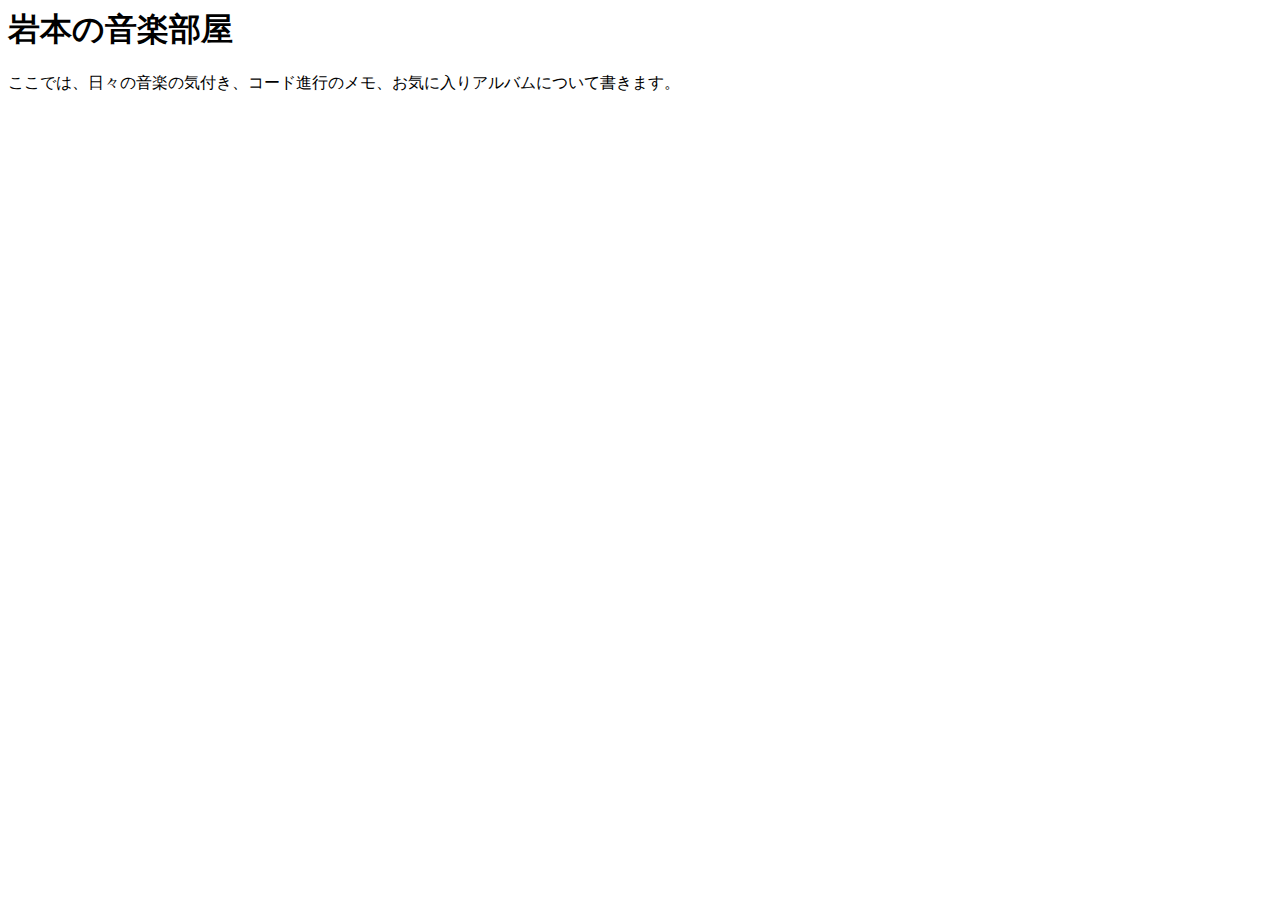
<file: index.html>
<!D0CTYPE html>
<html lang = "ja">
    <head>
        <link rel = "stylesheet", hrel = "styles.css">
        <meta charset="UTF-8">
        <title>岩本の音楽部屋</title>
    </head>
<body>
    <h1>岩本の音楽部屋</h1>
    <p>ここでは、日々の音楽の気付き、コード進行のメモ、お気に入りアルバムについて書きます。</p>
</body>
</html>
</file>
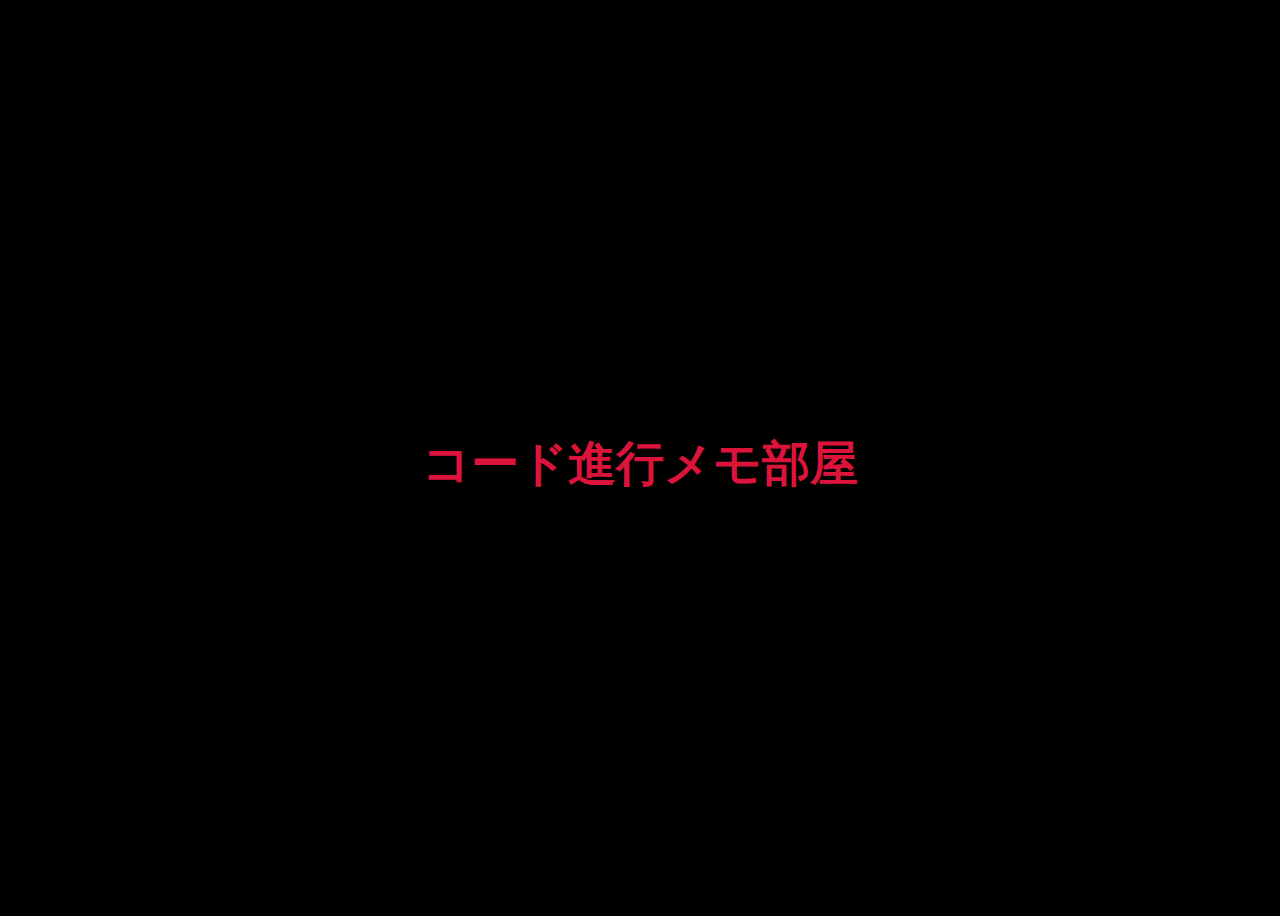
<file: chords.html>
<!DOCTYPE html>
<html lang = "ja">
    <head>
        <link rel="stylesheet" href="styles.css">
        <meta charset="UTF-8">
        <title>音楽部屋</title>
    </head>
<body>
    <div class="title">
        <h1>コード進行メモ部屋</h1>
    </div>
</body>
</html>
</file>
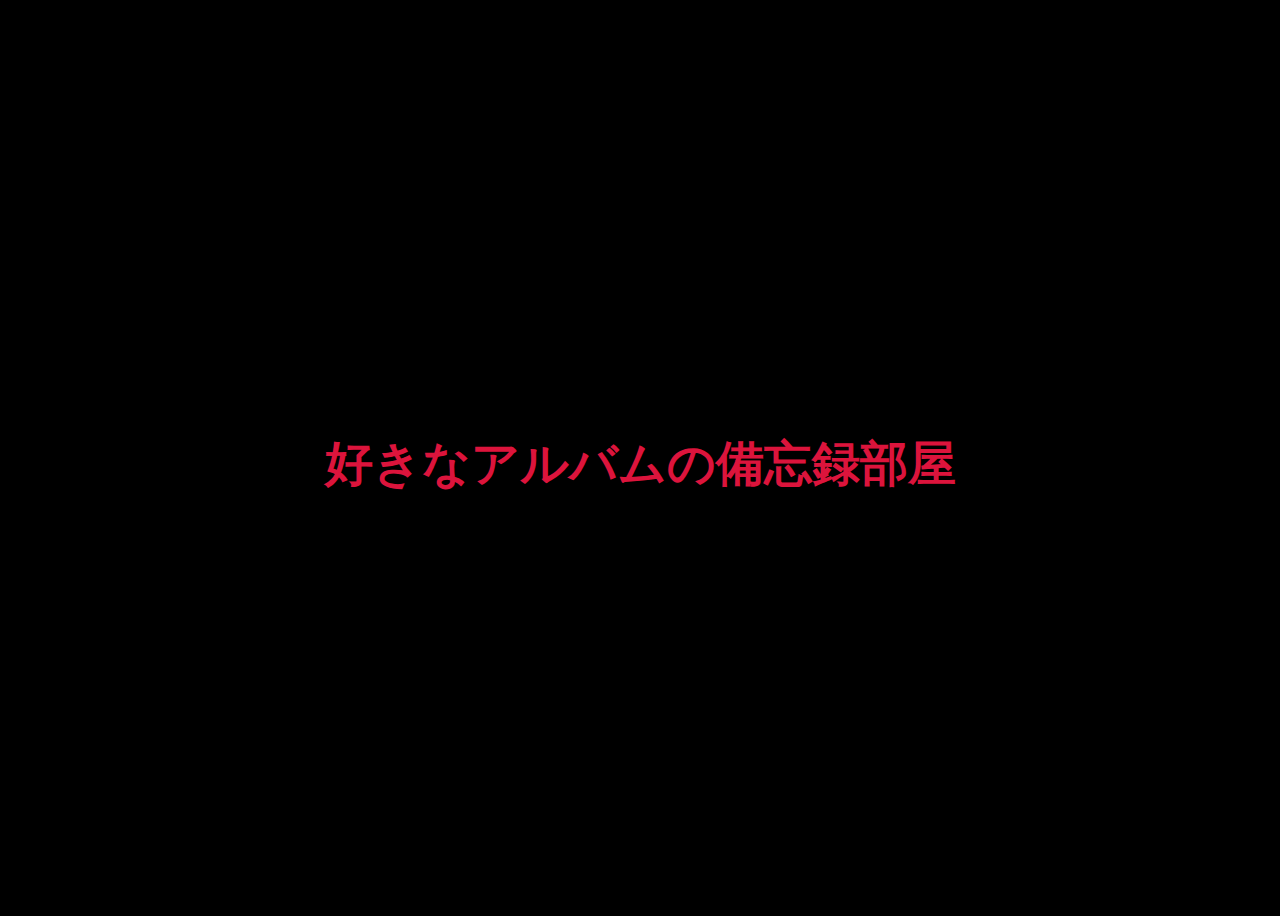
<file: favorite-album.html>
<!DOCTYPE html>
<html lang = "ja">
    <head>
        <link rel="stylesheet" href="styles.css">
        <meta charset="UTF-8">
        <title>音楽部屋</title>
    </head>
<body>
    <div class="title">
        <h1>好きなアルバムの備忘録部屋</h1>
    </div>
</body>
</html>
</file>
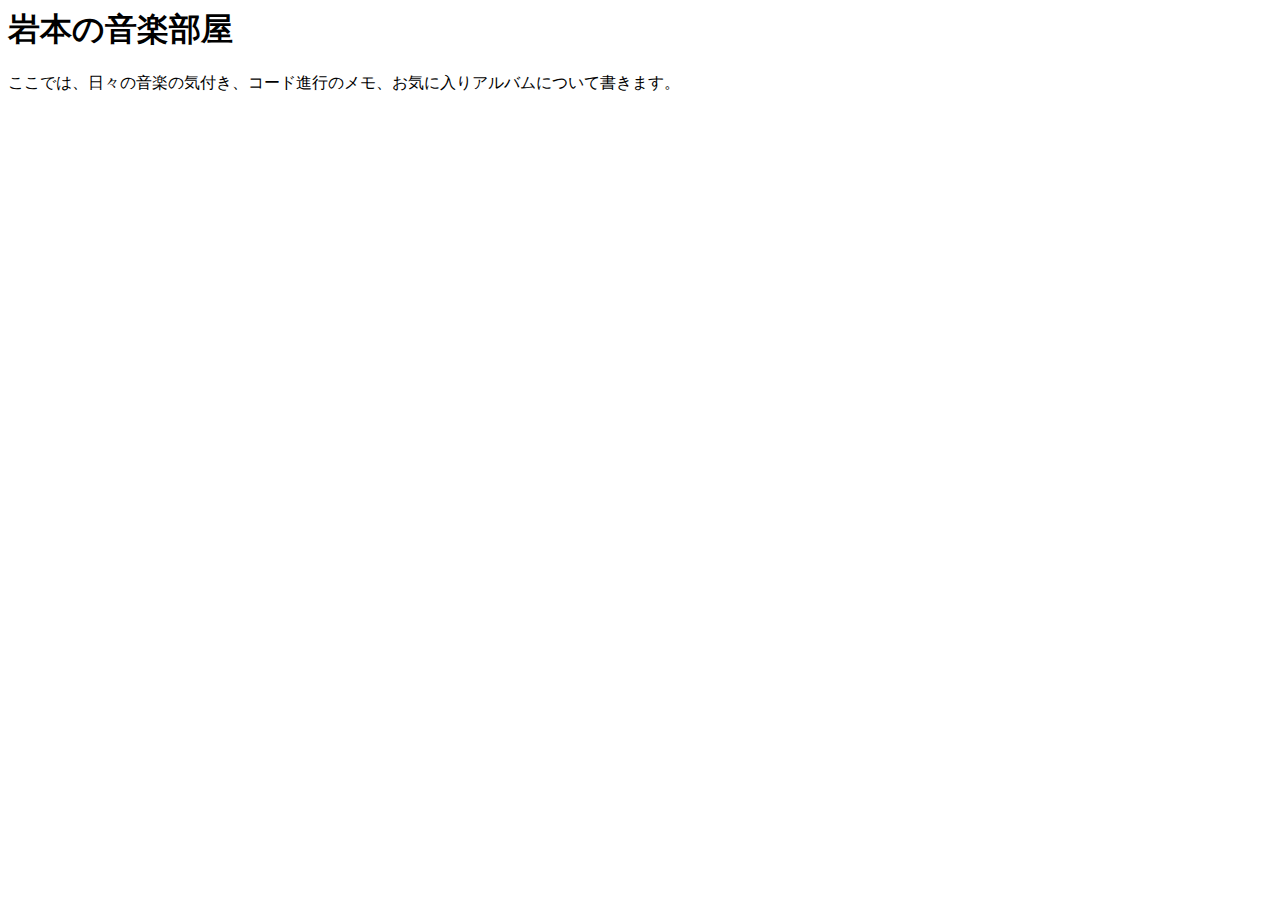
<file: music_room1.html>
<!D0CTYPE html>
<html lang = "ja">
    <head>
        <meta charset="UTF-8">
        <title>岩本の音楽部屋</title>
    </head>
<body>
    <h1>岩本の音楽部屋</h1>
    <p>ここでは、日々の音楽の気付き、コード進行のメモ、お気に入りアルバムについて書きます。</p>
</body>
</html>
</file>
<file: styles.css>
body{
    background-color:black;
    color:rgb(0, 0, 0);
    font-family:'Franklin Gothic Medium', 'Arial Narrow', Arial, sans-serif;    
}
h1{
    color: rgb(255, 255, 255);
    font-size: 36px;
    margin-bottom: 20px;
}
p{
    font-size: 16px;
    line-height: 1.5;
    margin-bottom: 15px;    
}
.title{
    position: relative;
    width: 100%;
    height: 100vh;
    display: flex;
    flex-direction: column;
    justify-content: center;
    align-items: center;
    text-align: center;
    font-size: 48px;
    color: white;   
}
.title h1 {
  font-size: 48px;
  margin-bottom: 20px;
  color: crimson;
}
.title p {
  font-size: 18px;
  max-width: 600px;
  line-height: 1.6;
}
.button {
    position: absolute;
    background-color:rgb(255, 255, 255);
    color: rgb(169, 22, 198);
    padding: 300px, 300px;
    text-decoration: none;
    border-radius: 20px;
    font-size: 24px;
    transition: background-color 1.0s ease;
}
.bt1 {
    bottom: 200px;
    left: 200px;
}
.bt2 {
    bottom: 200px;
    right: 200px;
}
</file>
